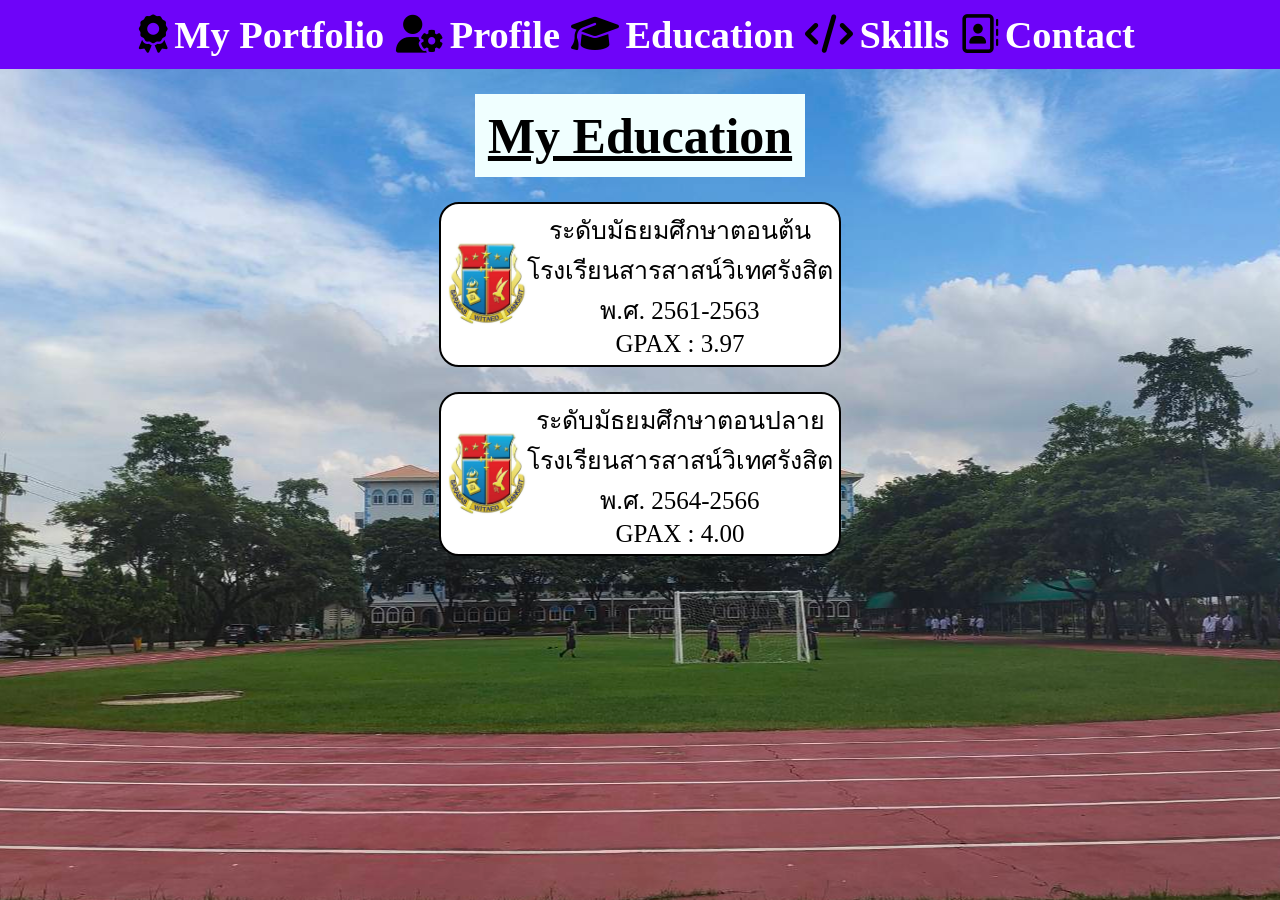
<file: education.html>
<!DOCTYPE html>
<html lang="en">
<head>
    <meta charset="UTF-8"/>
    <meta name="viewport" content="width=device-width, initial-scale=1.0"/>
    <title>EDUCATION</title>
    <link rel="stylesheet" href="./styles/education.css">
    <link rel="stylesheet" href="https://cdnjs.cloudflare.com/ajax/libs/font-awesome/6.4.2/css/all.min.css" integrity="sha512-z3gLpd7yknf1YoNbCzqRKc4qyor8gaKU1qmn+CShxbuBusANI9QpRohGBreCFkKxLhei6S9CQXFEbbKuqLg0DA==" crossorigin="anonymous" referrerpolicy="no-referrer" />
    <style>
        body{
            background-image: url(image/SWRS.jpg);
            background-position-x: center;
            background-attachment: fixed;
        }
    </style>

</head>
<body>
    <nav>
        <ul>
            <li><i class="fa-solid fa-award"></i><a href="./index.html">My Portfolio</a> </li>
            <li><i class="fa-solid fa-user-gear"></i><a href="./profile.html">Profile</a> </li>
            <li><i class="fa-solid fa-graduation-cap"></i><a href="./education.html">Education</a> </li>
            <li><i class="fa-solid fa-code"></i><a href="./skills.html">Skills</a> </li>
            <li><i class="fa-regular fa-address-book"></i><a href="./contact.html">Contact</a> </li>
        </ul>
    </nav>

    <p class="heading">My Education</p>
    <p class="box-1"><img width="80px" height="90px" src="./image/sym-swrs.jpg"
    alt="">ระดับมัธยมศึกษาตอนต้น <br>โรงเรียนสารสาสน์วิเทศรังสิต <br>พ.ศ. 2561-2563<br>GPAX : 3.97</p>
    <p class="box-2"><img width="80px" height="90px" src="./image/sym-swrs.jpg"
    alt="">ระดับมัธยมศึกษาตอนปลาย <br>โรงเรียนสารสาสน์วิเทศรังสิต <br>พ.ศ. 2564-2566 <br>GPAX : 4.00</p>
    
</body> 
</html>
</file>
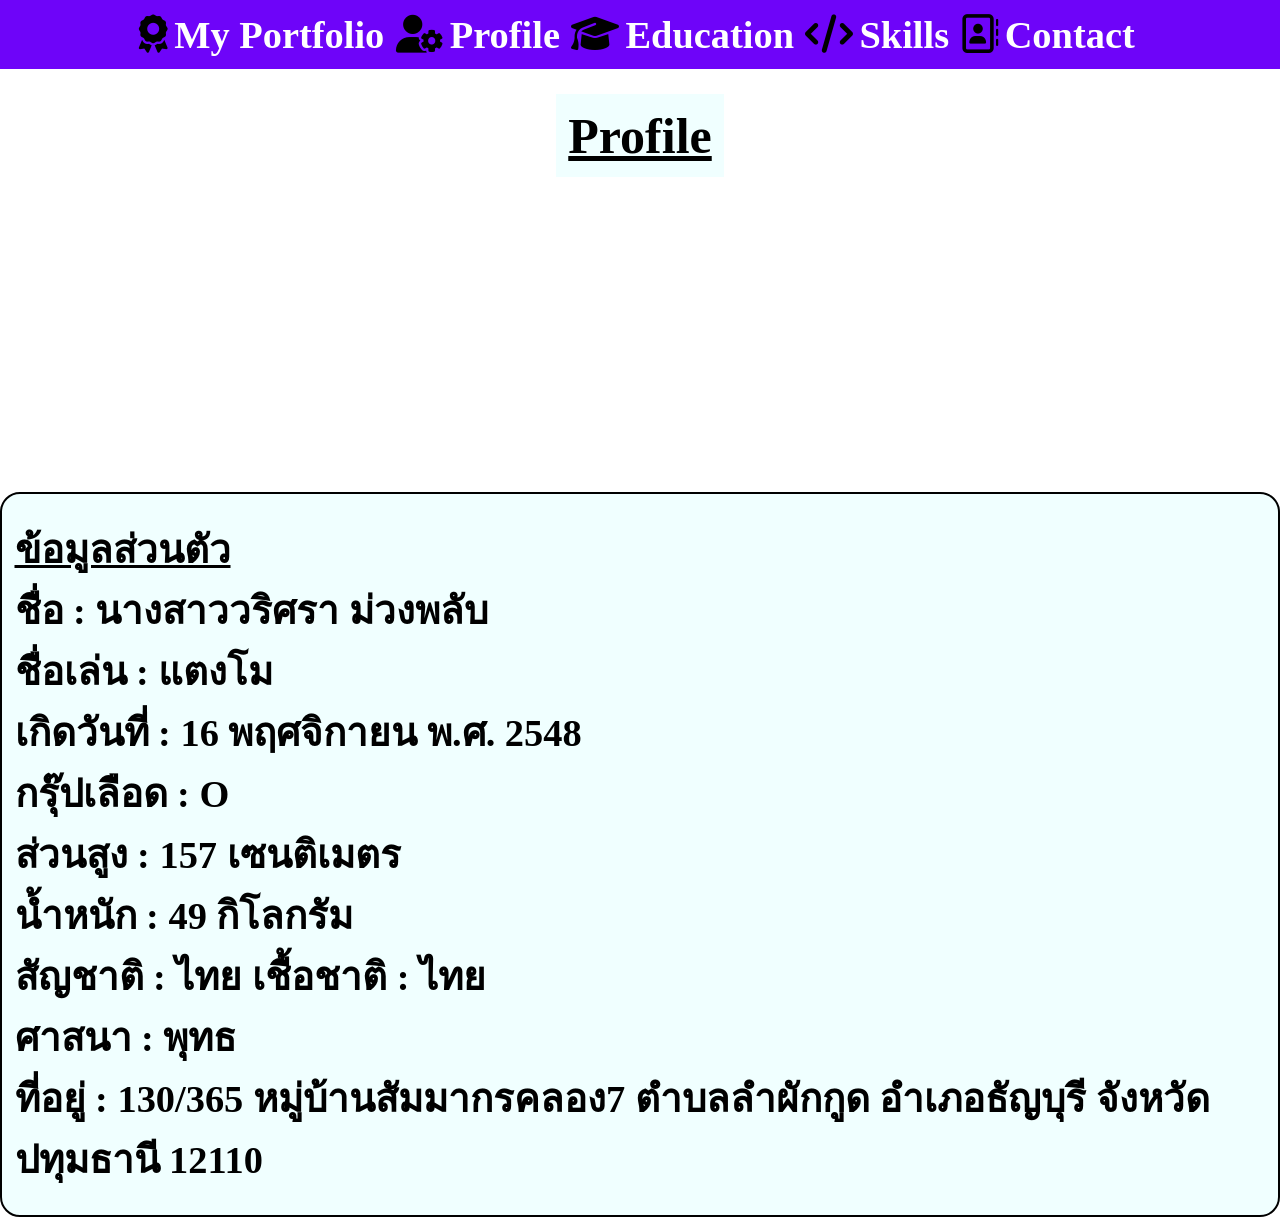
<file: profile.html>
<!DOCTYPE html>
<html lang="en">
<head>
    <meta charset="UTF-8"/>
    <meta name="viewport" content="width=device-width, initial-scale=1.0"/>
    <title>PROFILE</title>
    <link rel="stylesheet" href="./styles/profile.css">
    <link rel="stylesheet" href="https://cdnjs.cloudflare.com/ajax/libs/font-awesome/6.4.2/css/all.min.css" integrity="sha512-z3gLpd7yknf1YoNbCzqRKc4qyor8gaKU1qmn+CShxbuBusANI9QpRohGBreCFkKxLhei6S9CQXFEbbKuqLg0DA==" crossorigin="anonymous" referrerpolicy="no-referrer" />
    <style> 
        body{
            background-image : url(https://media.istockphoto.com/id/1224500457/photo/programming-code-abstract-technology-background-of-software-developer-and-computer-script.jpg?s=612x612&w=0&k=20&c=nHMypkMTU1HUUW85Zt0Ff7MDbq17n0eVeXaoM9Knt4Q=);
            background-size: cover;
            background-attachment: fixed;
        }
    </style>
</head>
<body>
    <nav>
        <ul>
            <li><i class="fa-solid fa-award"></i><a href="./index.html">My Portfolio</a> </li>
            <li><i class="fa-solid fa-user-gear"></i><a href="./profile.html">Profile</a> </li>
            <li><i class="fa-solid fa-graduation-cap"></i><a href="./education.html">Education</a> </li>
            <li><i class="fa-solid fa-code"></i><a href="./skills.html">Skills</a> </li>
            <li><i class="fa-regular fa-address-book"></i><a href="./contact.html">Contact</a> </li>
        </ul>
    </nav>
    <p class="profile">Profile</p>
    <main class="container"></main>
        <main class="video">
            <iframe width="380" height="261.2" src="https://www.youtube.com/embed/nOV7l_noCS0" title="เข้ารอบTCAS2-2 มหาวิทยาลัยเทคโนโลยีราชมงคงธัญบุรี" frameborder="0" allow="accelerometer; autoplay; clipboard-write; encrypted-media; gyroscope; picture-in-picture; web-share" allowfullscreen></iframe>
        </main>
        <main class="box-1">
            <p><b><u>ข้อมูลส่วนตัว</u><br> ชื่อ : นางสาววริศรา  ม่วงพลับ<br>ชื่อเล่น : แตงโม<br>เกิดวันที่ : 16 พฤศจิกายน พ.ศ. 2548<br>กรุ๊ปเลือด : O<br>ส่วนสูง : 157 เซนติเมตร<br>น้ำหนัก : 49 กิโลกรัม
            <br>สัญชาติ : ไทย  เชื้อชาติ : ไทย<br>ศาสนา : พุทธ<br>ที่อยู่ : 130/365 หมู่บ้านสัมมากรคลอง7 ตำบลลำผักกูด อำเภอธัญบุรี จังหวัดปทุมธานี 12110</p>
        </main>
    </main>
    
</body> 
</html>
</file>
<file: styles/education.css>
*{
    margin: 0rem;
    padding: 0rem;

}
nav{
    font-size: 3vW;
}

nav ul {
    display: flex;
    justify-content: center;
    background-color: #6e04f9;
}

nav ul li {
    list-style: none;
    margin: 1rem 0.2rem;
}

a{
    padding: 1rem 0.5rem;
    text-decoration: none;
    color : black;
    font-weight: bold;
    font-family: Serif;
}
a:link{
    color: rgb(255, 255, 255)
}
a:visited{
    color: rgb(255, 255, 255);
}
a:hover{
    text-decoration: underline;
    color: rgb(202, 181, 255);
}
a:active{

    text-decoration: underline;
    color: #ffa0d1;
}


.box-1, .box-2{
    width: fit-content;
    display: flex;
    justify-items: center;
    align-items: center;
    max-width: 40rem;
    margin: 0 auto;
    margin-top: 2rem;
    padding: 0.5rem;
    background-color: rgb(255, 255, 255);
    border: 2px solid black;
    border-radius: 20px;
    text-align: center;
    font-size: 2rem;
}

p.heading{    
    margin: auto;
    margin-top: 2rem;
    text-decoration: underline;
    background-color: azure;
    width: fit-content;
    padding: 1rem;
    font-weight: bold;
    font-size: 4rem;
    font-family: Serif;
}

html{
    font-size: calc(50% + 0.5vmin);
}
</file>
<file: styles/profile.css>
*{
    margin: 0rem;
    padding: 0rem;

}

nav{
    font-size: 3vW;
}

nav ul {
    display: flex;
    justify-content: center;
    background-color: #6e04f9;
}

nav ul li {
    list-style: none;
    margin: 1rem 0.2rem;  
}

a{
    padding: 1rem 0.5rem;
    text-decoration: none;
    color : black;
    font-weight: bold;
    font-family: Serif;
}
a:link{
    color: rgb(255, 255, 255)
}
a:visited{
    color: rgb(255, 255, 255);
}
a:hover{
    text-decoration: underline;
    color: rgb(202, 181, 255);
}
a:active{

    text-decoration: underline;
    color: #ffa0d1;
}


p.profile{    
    text-decoration: underline;
    color : rgb(0, 0, 0);
    background-color: azure;
    width: fit-content;
    margin: auto ;
    margin-top: 2rem;
    padding: 1rem;
    font-weight: bold;
    font-size: 4rem;
    font-family: Serif;
}

main{
    margin: 0 auto;
}
main.video{
    max-width: 37rem;
    padding:2rem 1rem;
}
main.box-1{
    font-size: 1.5rem;
    width: fit-content;
    border: 2px solid black;
    border-radius: 20px;
    width: fit-content;
    padding:2rem 1rem;
    background-color: azure;
    font-size: 3vw;
}

html{
    font-size: calc(50% + 0.5vmin);
}
</file>
